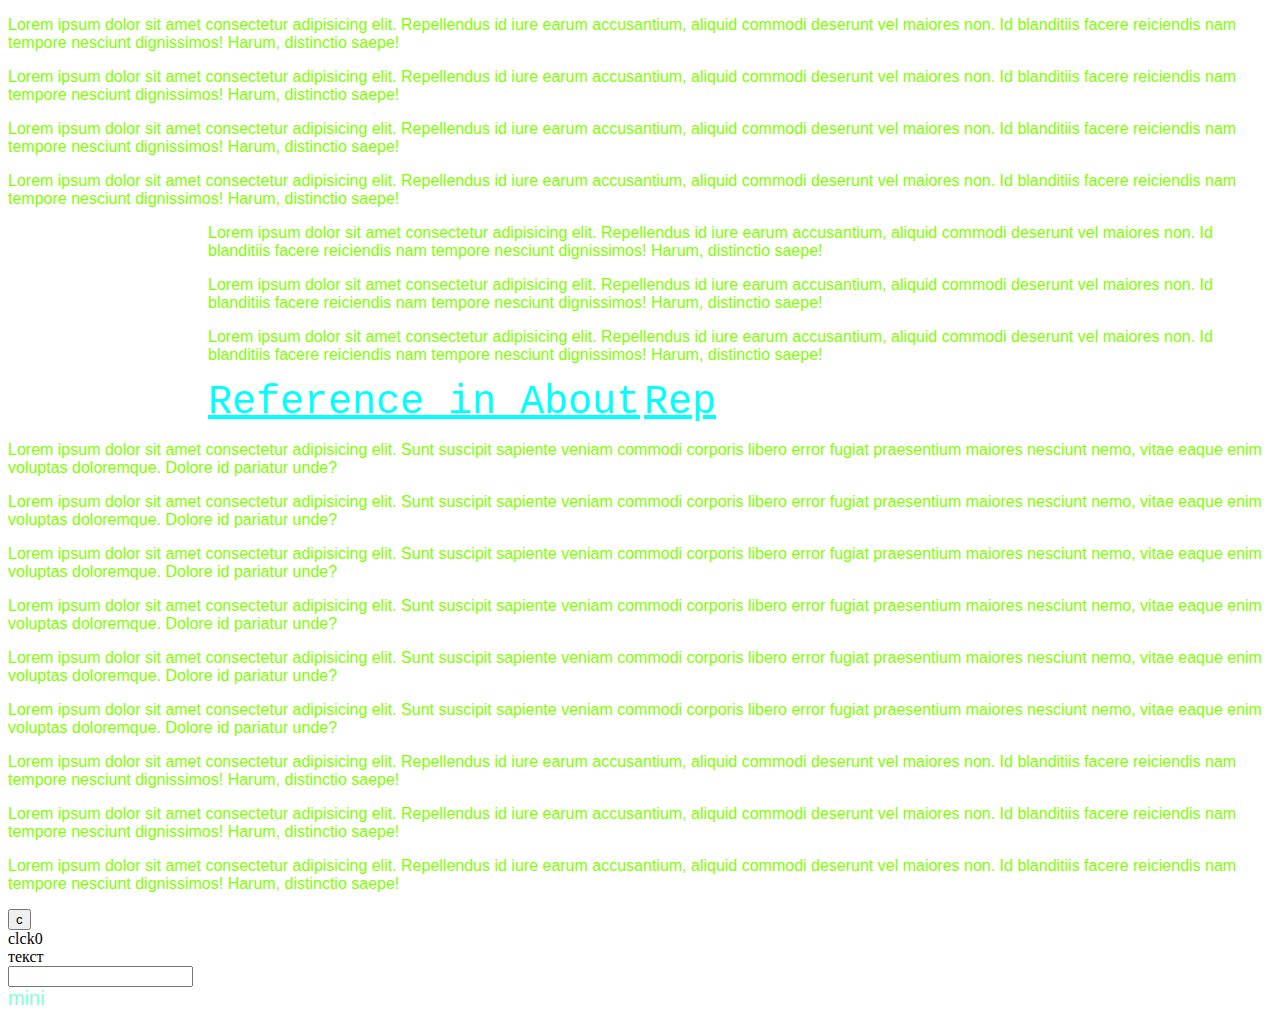
<file: index.html>
<!DOCTYPE html>
<html lang="en">
<head>
    <meta charset="UTF-8">
    <meta name="viewport" content="width=device-width, initial-scale=1.0">
    <link rel="stylesheet" href="./style/style.css">
    <title>Автопарковка</title>
</head>
<body>
    <header>
        <p>Lorem ipsum dolor sit amet consectetur adipisicing elit. Repellendus id iure earum accusantium, aliquid commodi deserunt vel maiores non. Id blanditiis facere reiciendis nam tempore nesciunt dignissimos! Harum, distinctio saepe!</p>
        <p>Lorem ipsum dolor sit amet consectetur adipisicing elit. Repellendus id iure earum accusantium, aliquid commodi deserunt vel maiores non. Id blanditiis facere reiciendis nam tempore nesciunt dignissimos! Harum, distinctio saepe!</p>
        <p>Lorem ipsum dolor sit amet consectetur adipisicing elit. Repellendus id iure earum accusantium, aliquid commodi deserunt vel maiores non. Id blanditiis facere reiciendis nam tempore nesciunt dignissimos! Harum, distinctio saepe!</p>
        <p>Lorem ipsum dolor sit amet consectetur adipisicing elit. Repellendus id iure earum accusantium, aliquid commodi deserunt vel maiores non. Id blanditiis facere reiciendis nam tempore nesciunt dignissimos! Harum, distinctio saepe!</p>
    </header>
    <nav>
        <p>Lorem ipsum dolor sit amet consectetur adipisicing elit. Repellendus id iure earum accusantium, aliquid commodi deserunt vel maiores non. Id blanditiis facere reiciendis nam tempore nesciunt dignissimos! Harum, distinctio saepe!</p>
        <p>Lorem ipsum dolor sit amet consectetur adipisicing elit. Repellendus id iure earum accusantium, aliquid commodi deserunt vel maiores non. Id blanditiis facere reiciendis nam tempore nesciunt dignissimos! Harum, distinctio saepe!</p>
        <div>
            <p>Lorem ipsum dolor sit amet consectetur adipisicing elit. Repellendus id iure earum accusantium, aliquid commodi deserunt vel maiores non. Id blanditiis facere reiciendis nam tempore nesciunt dignissimos! Harum, distinctio saepe!</p>
        </div>
    </nav>
    <nav>
        <a class="a" href="./aboout.html">Reference in About</a>
        <a class="a" href="https://github.com/517ANT38/gittest">Rep</a>
    </nav>
    <section>
        <p>Lorem ipsum dolor sit amet consectetur adipisicing elit. Sunt suscipit sapiente veniam commodi corporis libero error fugiat praesentium maiores nesciunt nemo, vitae eaque enim voluptas doloremque. Dolore id pariatur unde?</p>
        <p>Lorem ipsum dolor sit amet consectetur adipisicing elit. Sunt suscipit sapiente veniam commodi corporis libero error fugiat praesentium maiores nesciunt nemo, vitae eaque enim voluptas doloremque. Dolore id pariatur unde?</p>
        <p>Lorem ipsum dolor sit amet consectetur adipisicing elit. Sunt suscipit sapiente veniam commodi corporis libero error fugiat praesentium maiores nesciunt nemo, vitae eaque enim voluptas doloremque. Dolore id pariatur unde?</p>
    </section>
    <section>
        <p>Lorem ipsum dolor sit amet consectetur adipisicing elit. Sunt suscipit sapiente veniam commodi corporis libero error fugiat praesentium maiores nesciunt nemo, vitae eaque enim voluptas doloremque. Dolore id pariatur unde?</p>
        <p>Lorem ipsum dolor sit amet consectetur adipisicing elit. Sunt suscipit sapiente veniam commodi corporis libero error fugiat praesentium maiores nesciunt nemo, vitae eaque enim voluptas doloremque. Dolore id pariatur unde?</p>
        <p>Lorem ipsum dolor sit amet consectetur adipisicing elit. Sunt suscipit sapiente veniam commodi corporis libero error fugiat praesentium maiores nesciunt nemo, vitae eaque enim voluptas doloremque. Dolore id pariatur unde?</p>
    </section>
    <section>
        <p>Lorem ipsum dolor sit amet consectetur adipisicing elit. Repellendus id iure earum accusantium, aliquid commodi deserunt vel maiores non. Id blanditiis facere reiciendis nam tempore nesciunt dignissimos! Harum, distinctio saepe!</p>
        <div>
            <p>Lorem ipsum dolor sit amet consectetur adipisicing elit. Repellendus id iure earum accusantium, aliquid commodi deserunt vel maiores non. Id blanditiis facere reiciendis nam tempore nesciunt dignissimos! Harum, distinctio saepe!</p>
            <p>Lorem ipsum dolor sit amet consectetur adipisicing elit. Repellendus id iure earum accusantium, aliquid commodi deserunt vel maiores non. Id blanditiis facere reiciendis nam tempore nesciunt dignissimos! Harum, distinctio saepe!</p>
        </div>
        <button id="b" >
            c
        </button>
        <div id="b" >
            clck0
        </div>
        <div id="id">
            текст
        </div>
    </section>
    <form action="" method="post">
        <input type="text">
    </form>
    <footer class="f">
        mini
    </footer>
    <script src="/scripts/main.js"></script>
</body>
</html>
</file>
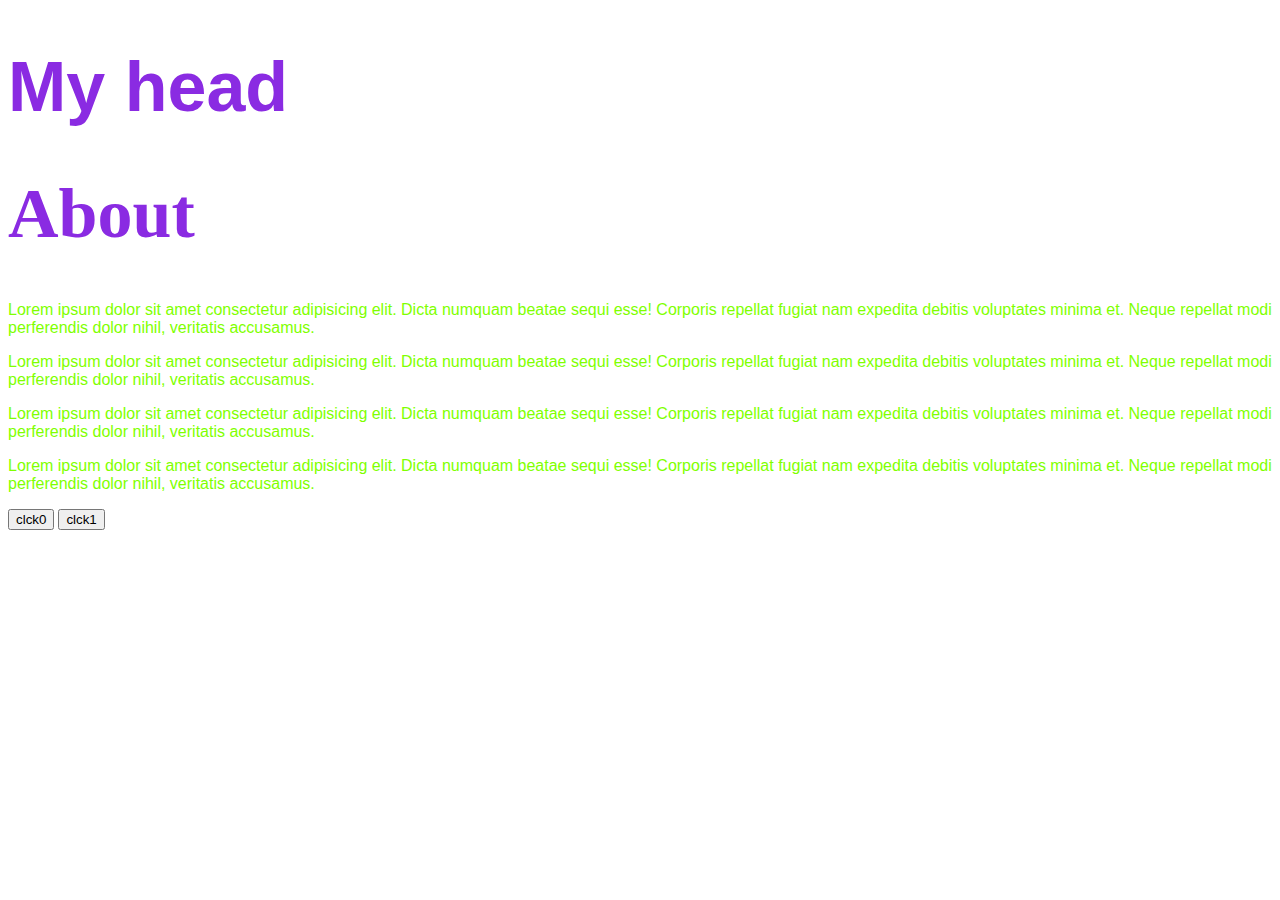
<file: aboout.html>
<!DOCTYPE html>
<html lang="en">
<head>
    <meta charset="UTF-8">
    <meta name="viewport" content="width=device-width, initial-scale=1.0">
    <link rel="stylesheet" href="./style/style.css">
    <title>About</title>
</head>
<body>
    <header id="b">

        <h1>My head</h1>

    </header>
    <div id="id">

    </div>
    <h1>
        About
    </h1>
    <p>
        Lorem ipsum dolor sit amet consectetur adipisicing elit. Dicta numquam beatae sequi esse! Corporis repellat fugiat nam expedita debitis voluptates minima et. Neque repellat modi perferendis dolor nihil, veritatis accusamus.
    </p>
    <p>
        Lorem ipsum dolor sit amet consectetur adipisicing elit. Dicta numquam beatae sequi esse! Corporis repellat fugiat nam expedita debitis voluptates minima et. Neque repellat modi perferendis dolor nihil, veritatis accusamus.
    </p>
    <p>
        Lorem ipsum dolor sit amet consectetur adipisicing elit. Dicta numquam beatae sequi esse! Corporis repellat fugiat nam expedita debitis voluptates minima et. Neque repellat modi perferendis dolor nihil, veritatis accusamus.
    </p>
    <p>
        Lorem ipsum dolor sit amet consectetur adipisicing elit. Dicta numquam beatae sequi esse! Corporis repellat fugiat nam expedita debitis voluptates minima et. Neque repellat modi perferendis dolor nihil, veritatis accusamus.
    </p>
    <div>
        <button id="u">
            clck0
        </button>
        <button id="dp">
            clck1
        </button>
    </div>
    <script src="./scripts/about.js"></script>
    <script src="./scripts/main.js"></script>
</body>
</html>
</file>
<file: style/style.css>
header{
    color: blue;
    font-family: 'Segoe UI', Tahoma, Geneva, Verdana, sans-serif;
}
main{
    font-size: 40px;
}
nav{
    margin-left: 200px;
}
.f{
    color: aquamarine;
    font-size: 20px;
    font-weight: 300;
    font-family: 'Franklin Gothic Medium', 'Arial Narrow', Arial, sans-serif;
}
h1{
    font-size: 70px;
    color: blueviolet;
}
.a{
    font-size: 40px;
    font-family: 'Courier New', Courier, monospace;
    color: aqua;
}
p{
    font: 1em sans-serif;
    color: chartreuse;
}
.h{
    color: aqua;
    font-size: 40px;
}
</file>
